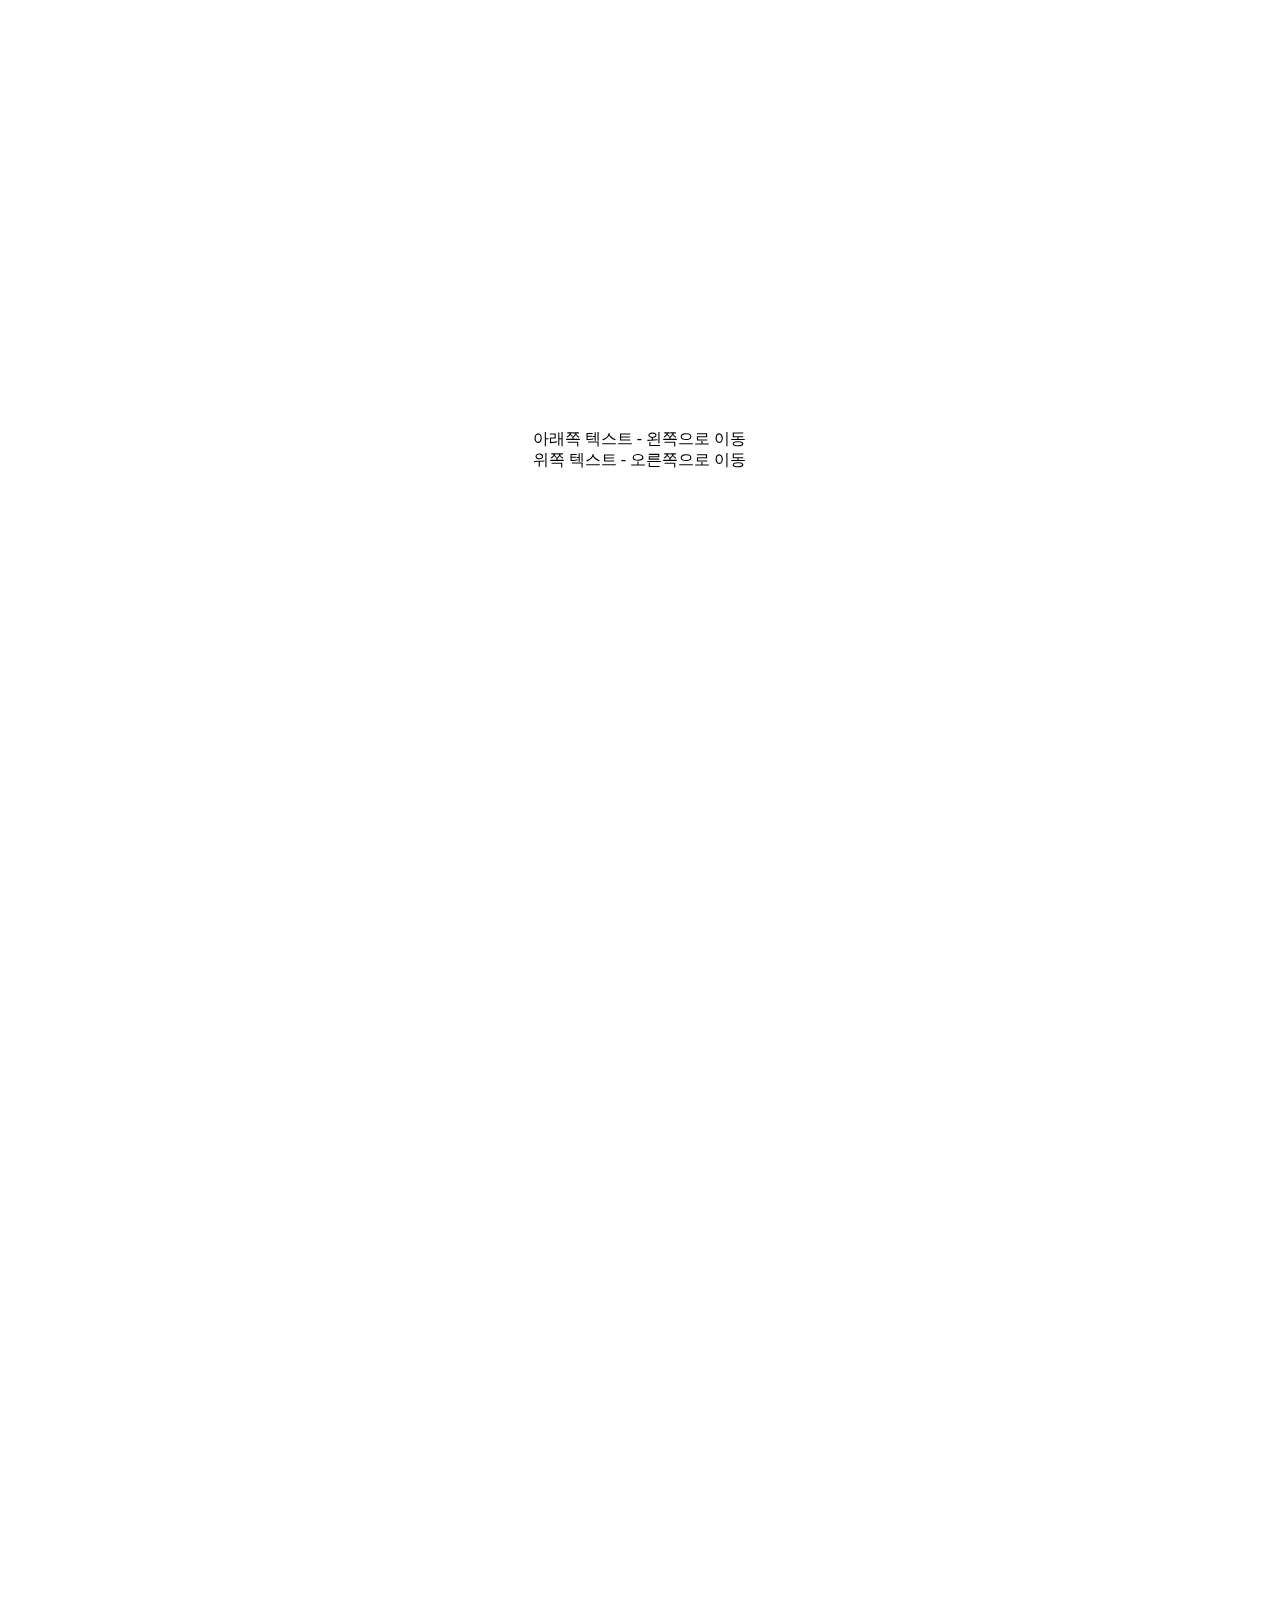
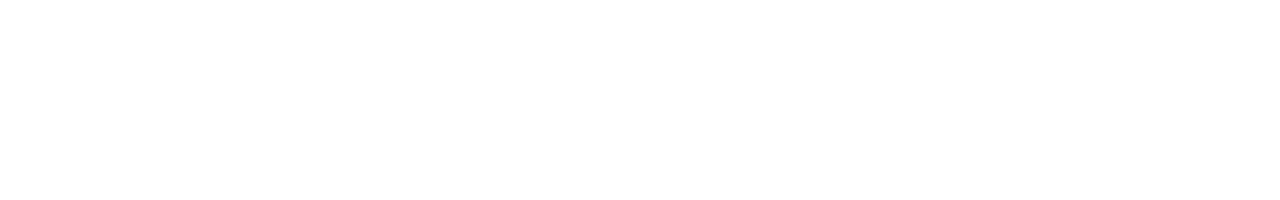
<file: textmove.html>
<!DOCTYPE html>
<html lang="ko">
  <head>
    <meta charset="UTF-8" />
    <meta name="viewport" content="width=device-width, initial-scale=1.0" />
    <title>스크롤 동작으로 양 옆으로 움직이는 텍스트</title>
    <style>
      body,
      html {
        height: 200%;
        margin: 0;
        display: flex;
        justify-content: center;
        align-items: center;
        flex-direction: column;
      }
      .text {
        position: fixed;
        white-space: nowrap;
      }
      #textTop {
        top: 50%;
      }
      #textBottom {
        bottom: 50%;
      }
    </style>
  </head>
  <body>
    <div id="textTop" class="text">위쪽 텍스트 - 오른쪽으로 이동</div>
    <div id="textBottom" class="text">아래쪽 텍스트 - 왼쪽으로 이동</div>

    <script src="js/textmove.js"></script>
  </body>
</html>
</file>
